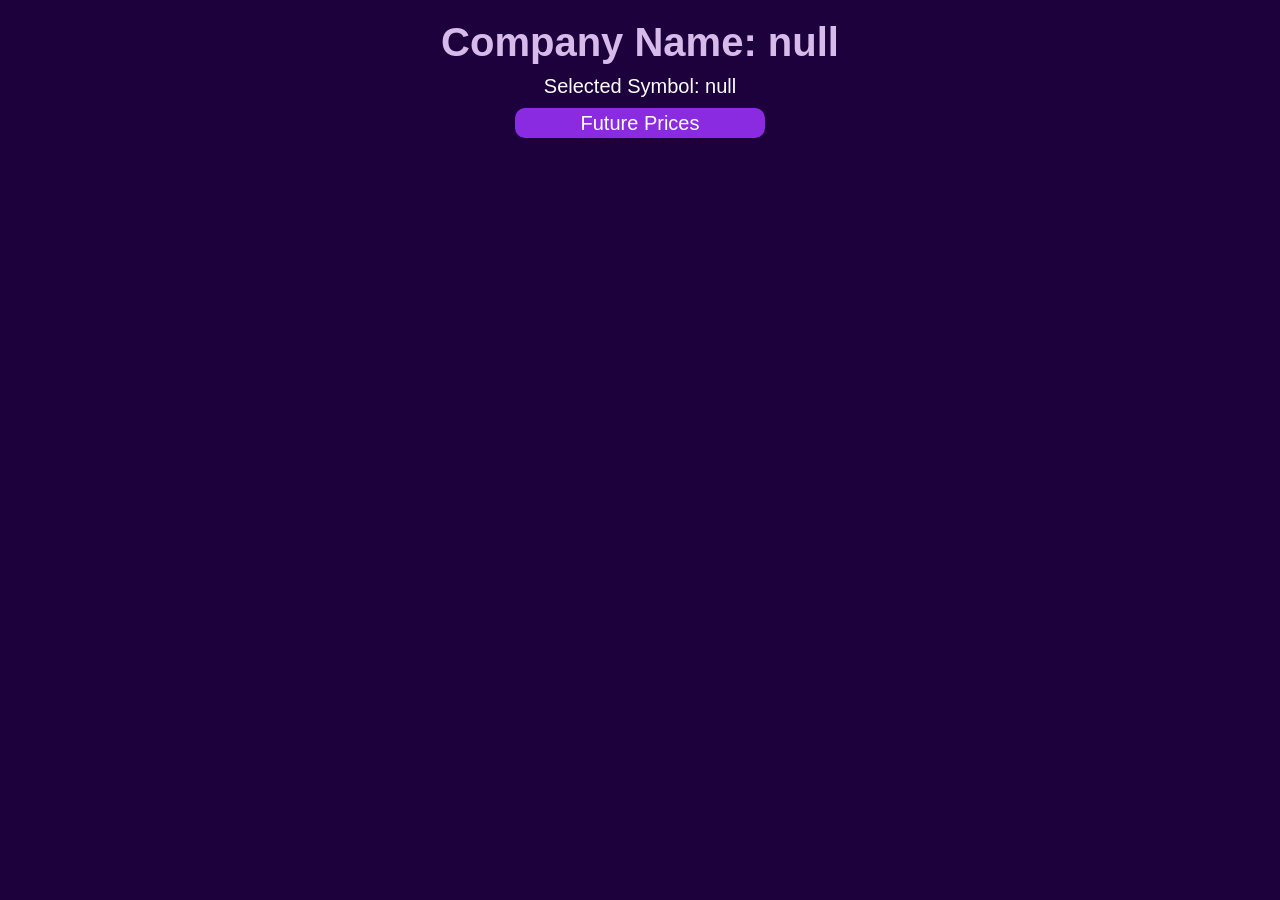
<file: Project Source Code/HTML/Chart4.html>
<!DOCTYPE html>
<html lang="en">
<head>
    <meta charset="UTF-8">
    <meta name="viewport" content="width=device-width, initial-scale=1.0">
    <title>New Page</title>
    <!-- Include Plotly.js CDN -->
    <script src="https://cdn.plot.ly/plotly-latest.min.js"></script>
    <style>
        body {
            font-family: Arial, sans-serif;
            background-color: rgb(28, 1, 61);
            color: #ffffff;
            margin: 0;
            padding: 0;
            text-align: center;
            font-size: 20px;
            
        }

        h1 {
            color: #d7bae9;
            text-align: center;
            margin-top: 20px;
        }

        .chart-container {
            margin: 20px auto;
            width: 80%;
            background-color: #fff;
            border-radius: 8px;
            box-shadow: 0 4px 6px rgba(0, 0, 0, 0.1);
            overflow: hidden;
        }

        #selectedCompanyName,
        #selectedSymbol {
            text-align: center;
            margin-bottom: 10px;
        }
        button{
            height: 30px;
            width: 250px;
            background-color: blueviolet;
            color: #fff;
            text-align: center;
            margin-left: 0px;
            border: none;
            border-radius: 10px;
            box-shadow: 0 0 10px solid white;
            cursor: pointer;
        }
        a{
            color: white;
            text-decoration: none;
            font-size: 20px;
            font-family: Arial, Helvetica, sans-serif;
        }
    </style>
</head>
<body>
    <h1 id="selectedCompanyName"></h1>
    <div id="selectedSymbol"></div>
    <div>
        <button><a href="MLtest11.html">Future Prices</a></button>
    </div>


    <!-- Container for the Plotly line chart -->
    <div id="lineChart" class="chart-container"></div>

    <!-- Container for the Plotly bar chart -->
    <div id="barChart" class="chart-container"></div>

    <script>
        async function displayChartData() {
            var selectedSymbol = sessionStorage.getItem('selectedSymbol');
            var selectedCompanyName = sessionStorage.getItem('selectedCompanyName');

            var selectedSymbolDiv = document.getElementById('selectedSymbol');
            selectedSymbolDiv.textContent = 'Selected Symbol: ' + selectedSymbol;

            var selectedCompanyNameDiv = document.getElementById('selectedCompanyName');
            selectedCompanyNameDiv.textContent = 'Company Name: ' + selectedCompanyName;

            var lineChart = document.getElementById('lineChart');
            var barChart = document.getElementById('barChart');

            const apiUrl = `https://alpha-vantage.p.rapidapi.com/query?symbol=${selectedSymbol}&function=TIME_SERIES_DAILY_ADJUSTED&outputsize=compact&datatype=json`;
            const options = {
                method: 'GET',
                headers: {
                    'X-RapidAPI-Key': 'YOUR_API_KEY_HERE',
                    'X-RapidAPI-Host': 'alpha-vantage.p.rapidapi.com'
                }
            };
            try {
                const response = await fetch(apiUrl, options);
                const result = await response.json();

                // Extracting data for the line chart
                const dates = Object.keys(result['Time Series (Daily)']).reverse();
                const openPrices = dates.map(date => result['Time Series (Daily)'][date]['1. open']);
                const closePrices = dates.map(date => result['Time Series (Daily)'][date]['4. close']);
                const highPrices = dates.map(date => result['Time Series (Daily)'][date]['2. high']);
                const lowPrices = dates.map(date => result['Time Series (Daily)'][date]['3. low']);

                // Create traces for the line chart
                const traceOpen = {
                    x: dates,
                    y: openPrices,
                    mode: 'lines',
                    name: 'Open',
                };

                const traceClose = {
                    x: dates,
                    y: closePrices,
                    mode: 'lines',
                    name: 'Close',
                };

                const traceHigh = {
                    x: dates,
                    y: highPrices,
                    mode: 'lines',
                    name: 'High',
                };

                const traceLow = {
                    x: dates,
                    y: lowPrices,
                    mode: 'lines',
                    name: 'Low',
                };

                // Combine traces for the line chart
                const lineChartData = [traceOpen, traceClose, traceHigh, traceLow];

                // Define layout for the line chart
                const lineChartLayout = {
                    title: 'Stock Prices Over Time',
                    xaxis: {
                        title: 'Date',
                        type: 'category',
                    },
                    yaxis: {
                        title: 'Price',
                    },
                };

                // Plot the line chart
                Plotly.newPlot(lineChart, lineChartData, lineChartLayout);

                // Extracting data for the bar chart (volume)
                const volumes = dates.map(date => result['Time Series (Daily)'][date]['6. volume']);

                // Create trace for the bar chart (volume)
                const traceVolume = {
                    x: dates,
                    y: volumes,
                    type: 'bar',
                    name: 'Volume',
                };

                // Combine trace for the bar chart
                const barChartData = [traceVolume];

                // Define layout for the bar chart
                const barChartLayout = {
                    title: 'Stock Volume Over Time',
                    xaxis: {
                        title: 'Date',
                        type: 'category',
                    },
                    yaxis: {
                        title: 'Volume',
                    },
                };

                // Plot the bar chart
                Plotly.newPlot(barChart, barChartData, barChartLayout);

            } catch (error) {
                console.error('Error fetching chart data:', error);
            }
        }

        // Call function to display chart data when page loads
        displayChartData();
    </script>
</body>
</html>
</file>
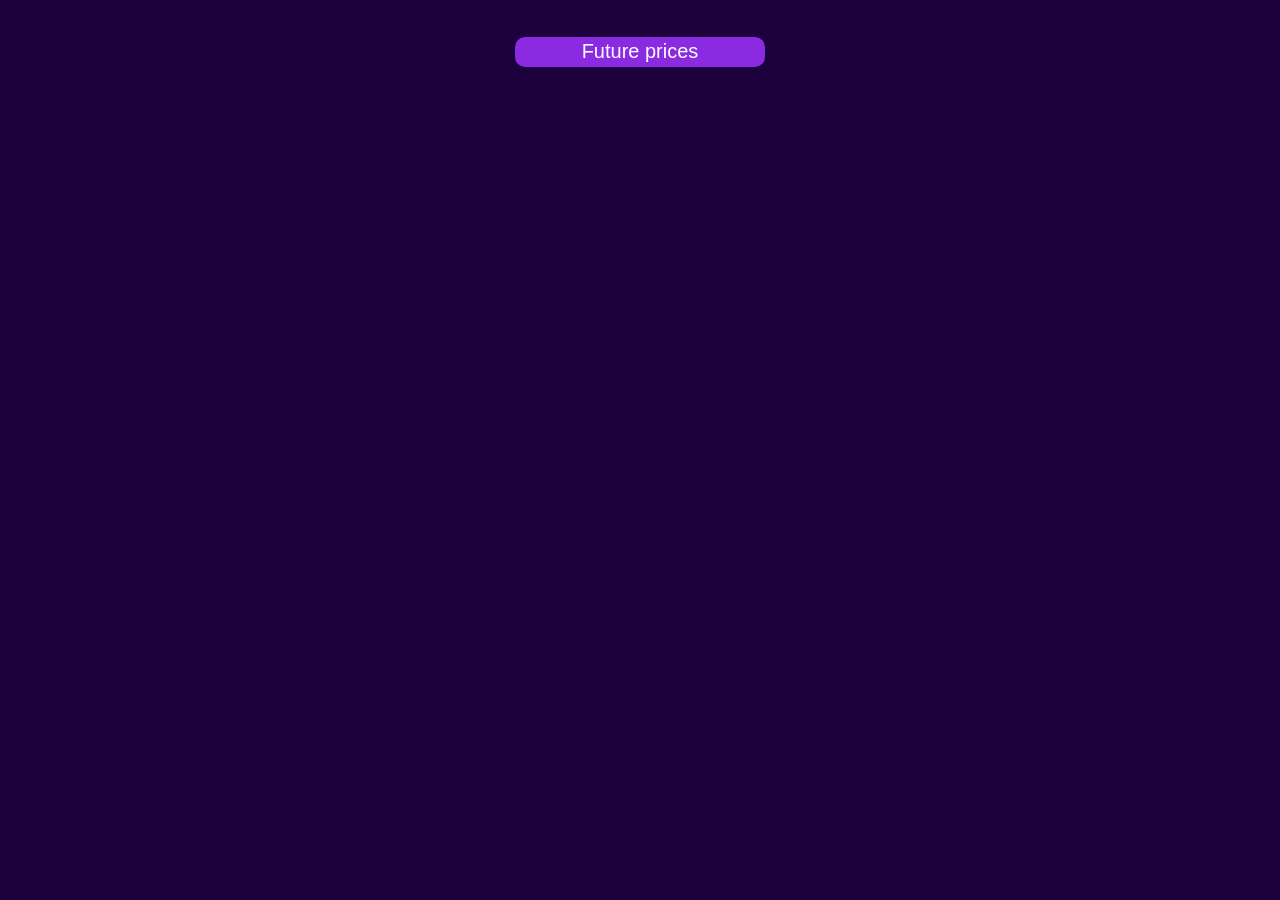
<file: Project Source Code/HTML/forex_chart.html>
<!DOCTYPE html>
<html lang="en">
<head>
    <meta charset="UTF-8">
    <meta name="viewport" content="width=device-width, initial-scale=1.0">
    <title>Forex Chart</title>
    <!-- Include Plotly.js CDN -->
    <script src="https://cdn.plot.ly/plotly-latest.min.js"></script>
    <style>
       body {
            font-family: Arial, sans-serif;
            background-color: rgb(28, 1, 61);
            margin: 0;
            padding: 0;
            color: #fff;
            text-align: center;
            font-size: 20px;
            font-family: Arial, Helvetica, sans-serif;
            font-weight: 500;
        }

        h1 {
            color: #d7bae9;
            text-align: center;
            margin-top: 20px;
        }

        .chart-container {
            margin: 20px auto;
            width: 80%;
            background-color: #fff;
            border-radius: 8px;
            box-shadow: 0 4px 6px rgba(0, 0, 0, 0.1);
            overflow: hidden;
        }


        #selectedCompanyName,
        #selectedSymbol {
            text-align: center;
            margin-bottom: 10px;
        }
        button{
            height: 30px;
            width: 250px;
            background-color: blueviolet;
            color: #fff;
            text-align: center;
            border: none;
            border-radius: 10px;
            box-shadow: 0 0 10px solid white;
            cursor: pointer;
            margin-bottom: 30px;
            margin-top: 10px;
        }
        a{
            color: white;
            text-decoration: none;
            font-size: 20px;
            font-family: Arial, Helvetica, sans-serif;
        }
    </style>
</head>
<body>
    <h1 id="forexCurrencyName"></h1>
    <div id="forexSymbol"></div>
    <div>
        <button><a href="forex_ML.html">Future prices</a></button>
    </div>
    <!-- Container for the Plotly line chart -->
    <div id="lineChart"></div>

    <!-- Create a div where the chart will be rendered -->
    <div id="chart"></div>

    <script> 
        var selectedForexSymbol = sessionStorage.getItem('selectedForexSymbol');
        var selectedForexName = sessionStorage.getItem('selectedForexName');

        async function displayChartData() {
            if (!selectedForexSymbol || !selectedForexName) {
                console.error('Selected forex symbol or name not found in session storage.');
                return;
            }

            var selectedSymbolDiv = document.getElementById('forexSymbol');
            selectedSymbolDiv.textContent = 'Selected Symbol: ' + selectedForexSymbol;

            var selectedCompanyNameDiv = document.getElementById('forexCurrencyName');
            selectedCompanyNameDiv.textContent = 'Currency Name: ' + selectedForexName;

            var lineChart = document.getElementById('lineChart');

            const apiUrl = `https://alpha-vantage.p.rapidapi.com/query?from_symbol=${selectedForexSymbol}&function=FX_DAILY&to_symbol=INR&outputsize=compact&datatype=json`;
            const options = {
                method: 'GET',
                headers: {
                    'X-RapidAPI-Key': 'your api key here',
                    'X-RapidAPI-Host': 'alpha-vantage.p.rapidapi.com'
                }
            };
            try {
                const response = await fetch(apiUrl, options);
                const result = await response.json();
                console.log(result);
                // Check if 'Time Series (Daily)' exists in the result
                if ('Time Series FX (Daily)' in result) {
                    // Extracting data for the line chart
                    const dates = Object.keys(result['Time Series FX (Daily)']).reverse();
                    const openPrices = dates.map(date => result['Time Series FX (Daily)'][date]['1. open']);
                    const closePrices = dates.map(date => result['Time Series FX (Daily)'][date]['4. close']);
                    const highPrices = dates.map(date => result['Time Series FX (Daily)'][date]['2. high']);
                    const lowPrices = dates.map(date => result['Time Series FX (Daily)'][date]['3. low']);

                    // Create traces for the line chart
                    const traceOpen = {
                        x: dates,
                        y: openPrices,
                        mode: 'lines',
                        name: 'Open',
                    };

                    const traceClose = {
                        x: dates,
                        y: closePrices,
                        mode: 'lines',
                        name: 'Close',
                    };

                    const traceHigh = {
                        x: dates,
                        y: highPrices,
                        mode: 'lines',
                        name: 'High',
                    };

                    const traceLow = {
                        x: dates,
                        y: lowPrices,
                        mode: 'lines',
                        name: 'Low',
                    };

                    // Combine traces for the line chart
                    const lineChartData = [traceOpen, traceClose, traceHigh, traceLow];

                    // Define layout for the line chart
                    const lineChartLayout = {
                        title: 'Forex Prices Over Time',
                        xaxis: {
                            title: 'Date',
                            type: 'category',
                        },
                        yaxis: {
                            title: 'Price',
                        },
                    };

                    // Plot the line chart
                    Plotly.newPlot(lineChart, lineChartData, lineChartLayout);

                    // Start updating the chart every minute
                    setTimeout(updateChart, 60000);
                } else {
                    console.error('Time Series FX (Daily) not found in API response:', result);
                }
            } catch (error) {
                console.error('Error fetching chart data:', error);
            }
        }

        // Call function to display chart data when page loads
        displayChartData();

        // Function to fetch new data and update the chart
        async function updateChart() {
    const url = `https://alpha-vantage.p.rapidapi.com/query?function=FX_INTRADAY&interval=1min&to_symbol=INR&from_symbol=${selectedForexSymbol}&datatype=json&outputsize=compact`;
    const options = {
      method: 'GET',
      headers: {
        'X-RapidAPI-Key': '6176fd1ec9msh37d20c700830fd4p15dd10jsn37e29191f571',
        'X-RapidAPI-Host': 'alpha-vantage.p.rapidapi.com'
      }
    };

    try {
      const response = await fetch(url, options);
      const data = await response.json();
      console.log(data)
      // Extract relevant data from JSON
      const timestamps = Object.keys(data['Time Series FX (1min)']);
      const opens = timestamps.map(timestamp => parseFloat(data['Time Series FX (1min)'][timestamp]['1. open']));
      Plotly.newPlot('chart', [{
    x: [], // Placeholder for initial data
    y: [], // Placeholder for initial data
    type: 'scatter',
    mode: 'lines+markers'
  }]);
      // Update the chart with new data
      Plotly.restyle('chart', { x: [timestamps], y: [opens] });

      // Schedule the next update in 60 seconds (1 minute)
      setTimeout(updateChart, 60000);
    } catch (error) {
      console.error('Error fetching data:', error);
    }
  }

  // Initialize the chart

  // Start updating the chart
  updateChart();

    </script>
</body>
</html>
</file>
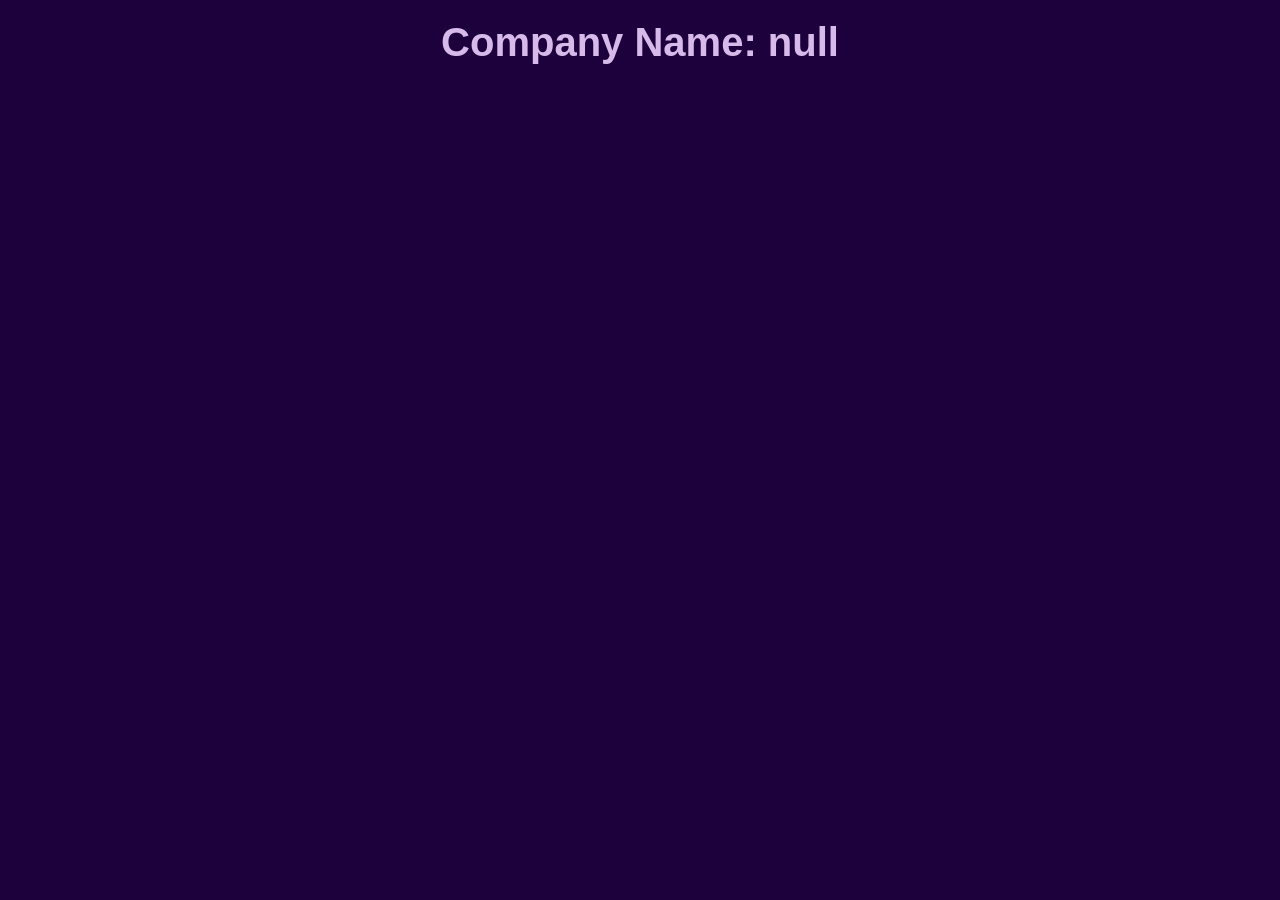
<file: Project Source Code/HTML/forex_ML.html>
<!DOCTYPE html>
<html lang="en">
<head>
    <meta charset="UTF-8">
    <meta name="viewport" content="width=device-width, initial-scale=1.0">
    <title>Currency Price Prediction</title>
    <!-- Import Plotly.js CDN -->
    <script src="https://cdn.plot.ly/plotly-latest.min.js"></script>
    <style>

       body {
            font-family: Arial, sans-serif;
            background-color: rgb(28, 1, 61);
            margin: 0;
            padding: 0;
            color: #fff;
            text-align: center;
            font-size: 20px;
            font-family: Arial, Helvetica, sans-serif;
            font-weight: 500;
        }

        h1 {
            color: #d7bae9;
            text-align: center;
            margin-top: 20px;
        }

        .chart-container {
            margin: 20px auto;
            width: 80%;
            background-color: #fff;
            border-radius: 8px;
            box-shadow: 0 4px 6px rgba(0, 0, 0, 0.1);
            overflow: hidden;
        }


        #selectedCompanyName,
        #selectedSymbol {
            text-align: center;
            margin-bottom: 10px;
        }
    </style>
</head>
<body>
    <h1 id="selectedCurrencyName"></h1>
    <div id="chart"></div>

    <script>
        // Function to preprocess JSON data and extract required parameters
        function preprocessData(jsonData) {
            const timeSeries = jsonData['Time Series FX (Daily)'];
            const dates = Object.keys(timeSeries).reverse(); // Reverse to get recent dates first
            const data = dates.map(date => {
                const entry = timeSeries[date];
                return {
                    open: parseFloat(entry['1. open']),
                    high: parseFloat(entry['2. high']),
                    low: parseFloat(entry['3. low']),
                    close: parseFloat(entry['4. close'])
                };
            });
            return data;
        }

        async function fetchData() {
            var selectedForexSymbol = sessionStorage.getItem('selectedForexSymbol');
            var selectedForexName = sessionStorage.getItem('selectedForexName');
            var selectedCurrencyNameDiv = document.getElementById('selectedCurrencyName');
            selectedCurrencyNameDiv.textContent = 'Company Name: ' + selectedForexName;
            const url = `https://alpha-vantage.p.rapidapi.com/query?from_symbol=${selectedForexSymbol}&function=FX_DAILY&to_symbol=INR&outputsize=compact&datatype=json`;
            const options = {
                method: 'GET',
                headers: {
                    'X-RapidAPI-Key': 'your api key here',
                    'X-RapidAPI-Host': 'alpha-vantage.p.rapidapi.com'
                }
            };

            try {
                const response = await fetch(url, options);
                const result = await response.json();
                displayData(result);
            } catch (error) {
                console.error(error);
            }
        }

        // Display the data and plot the predictions
        function displayData(apiData) {
            const jsonData = apiData;
            const dataForModel = preprocessData(jsonData);
            console.log('Data for Model:', dataForModel);

            // Calculate the moving averages for open and close prices
            const windowSize = 5;
            const movingAveragesOpen = [];
            const movingAveragesClose = [];

            for (let i = 0; i < dataForModel.length - windowSize + 1; i++) {
                const windowData = dataForModel.slice(i, i + windowSize);
                movingAveragesOpen.push(windowData.reduce((sum, val) => sum + val.open, 0) / windowSize);
                movingAveragesClose.push(windowData.reduce((sum, val) => sum + val.close, 0) / windowSize);
            }

            // Predict the prices for the next 7 days using the moving averages
            const predictedPrices = [];
            const predictedUpperBounds = [];
            const predictedLowerBounds = [];
            const predictedDates = [];

            const currentDate = new Date();
            for (let i = 0; i < 15; i++) {
                const date = new Date(currentDate);
                date.setDate(date.getDate() + i + 1);
                predictedDates.push(date.toDateString());

                const predictedPrice = (movingAveragesOpen[movingAveragesOpen.length - 1 - i] +
                                        movingAveragesClose[movingAveragesClose.length - 1 - i]) / 2;
                const lastHigh = dataForModel[dataForModel.length - 1 - i].high;
                const lastLow = dataForModel[dataForModel.length - 1 - i].low;
                const predictedUpperBound = Math.max(predictedPrice, lastHigh);
                const predictedLowerBound = Math.min(predictedPrice, lastLow);

                predictedPrices.push(predictedPrice);
                predictedUpperBounds.push(predictedUpperBound);
                predictedLowerBounds.push(predictedLowerBound);
            }

            // Plot the predictions using Plotly.js
            const tracePredicted = {
                x: predictedDates,
                y: predictedPrices,
                mode: 'lines',
                name: 'Predicted Price'
            };

            const traceUpperBound = {
                x: predictedDates,
                y: predictedUpperBounds,
                mode: 'lines',
                name: 'Predicted Upper Bound'
            };

            const traceLowerBound = {
                x: predictedDates,
                y: predictedLowerBounds,
                mode: 'lines',
                name: 'Predicted Lower Bound'
            };

            const plotData = [tracePredicted, traceUpperBound, traceLowerBound];
            const layout = {
                title: 'Currency Price Prediction',
                xaxis: {
                    title: 'Date'
                },
                yaxis: {
                    title: 'Price'
                }
            };

            Plotly.newPlot('chart', plotData, layout);
        }

        // Call the fetchData function when the page loads
        window.onload = fetchData;
    </script>
</body>
</html>
</file>
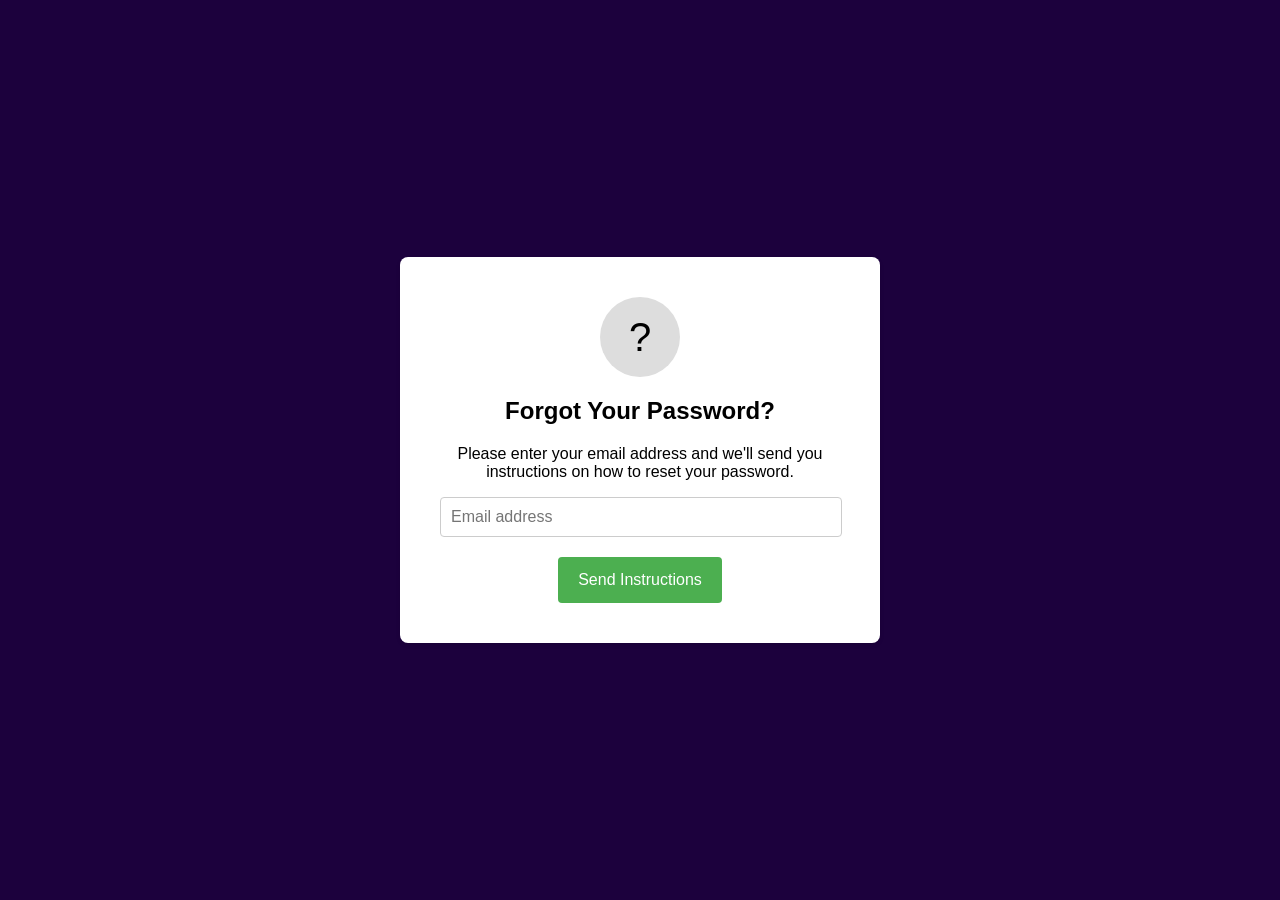
<file: Project Source Code/HTML/forgot.html>
<!DOCTYPE html>
<html lang="en">
<head>
<meta charset="UTF-8">
<meta name="viewport" content="width=device-width, initial-scale=1.0">
<title>Forgot Password</title>
<style>
  body {
    font-family: Arial, sans-serif;
    background-color: rgb(28, 1, 61);   
    margin: 0;
    padding: 0;
    display: flex;
    justify-content: center;
    align-items: center;
    height: 100vh;
  }

  .container {
    background-color: #fff;
    border-radius: 8px;
    box-shadow: 0 2px 4px rgba(0, 0, 0, 0.1);
    padding: 40px;
    text-align: center;
    max-width: 400px;
    width: 100%;
  }

  h1 {
    font-size: 24px;
    margin-bottom: 20px;
  }

  .icon {
    width: 80px;
    height: 80px;
    margin: 0 auto 20px;
    background-color: #ddd;
    border-radius: 50%;
    line-height: 80px;
    font-size: 40px;
  }

  .form-group {
    margin-bottom: 20px;
  }

  input {
    width: calc(100% - 20px);
    padding: 10px;
    border: 1px solid #ccc;
    border-radius: 4px;
    font-size: 16px;
  }

  button {
    background-color: #4CAF50;
    color: white;
    padding: 14px 20px;
    border: none;
    border-radius: 4px;
    cursor: pointer;
    font-size: 16px;
  }

  button:hover {
    background-color: #45a049;
  }
</style>
</head>
<body>

<div class="container">
  <div class="icon">?</div>
  <h1>Forgot Your Password?</h1>
  <p>Please enter your email address and we'll send you instructions on how to reset your password.</p>
  <form>
    <div class="form-group">
      <input type="email" placeholder="Email address" required>
    </div>
    <button type="submit">Send Instructions</button>
  </form>
</div>

</body>
</html>
</file>
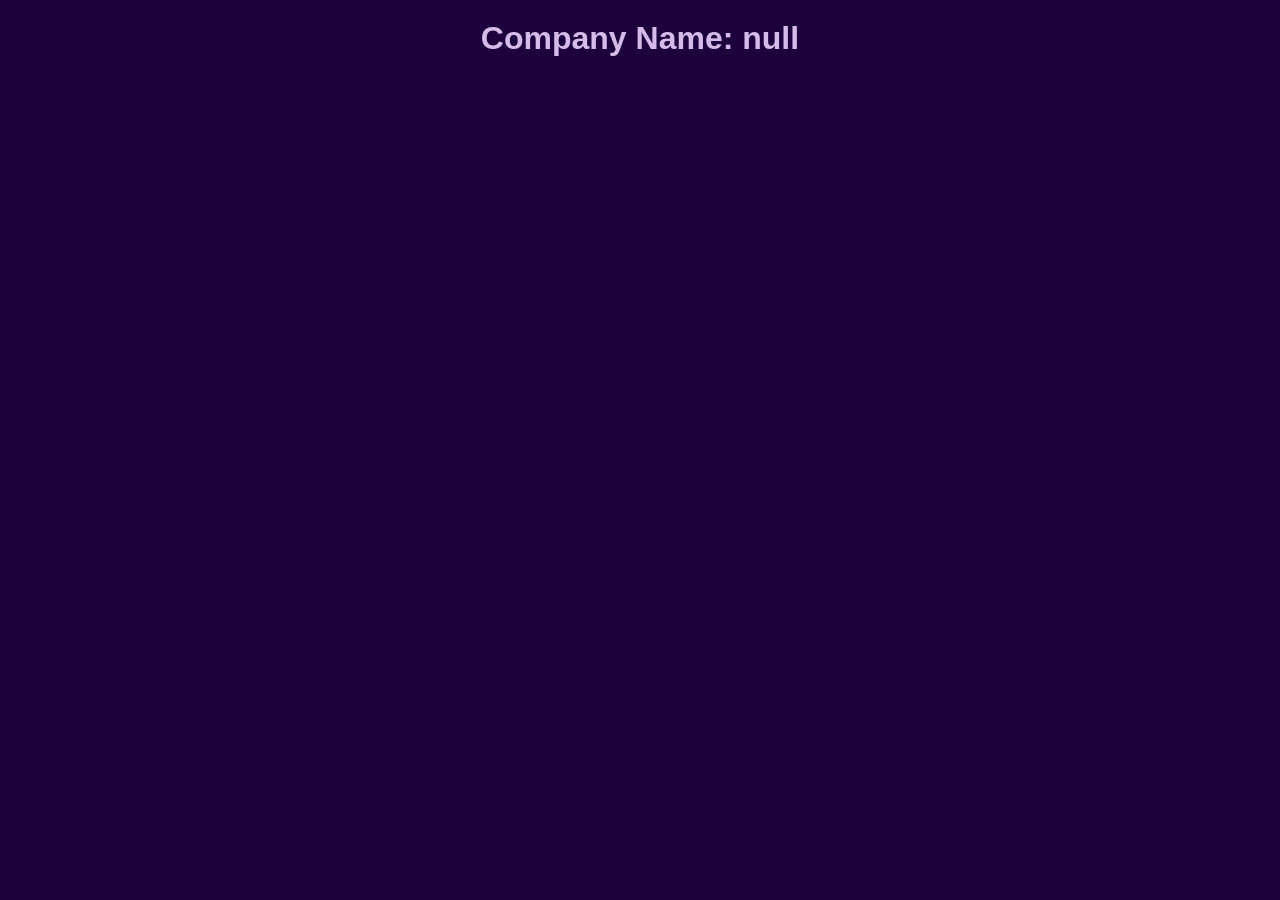
<file: Project Source Code/HTML/MLtest11.html>
<!DOCTYPE html>
<html lang="en">
<head>
    <meta charset="UTF-8">
    <meta name="viewport" content="width=device-width, initial-scale=1.0">
    <title>Stock Price Prediction</title>
    <!-- Import Plotly.js CDN -->
    <script src="https://cdn.plot.ly/plotly-latest.min.js"></script>
</head>

<style>
      body {
            font-family: Arial, sans-serif;
            background-color: rgb(28, 1, 61);
            color: #aa3939;
            margin: 0;
            padding: 0;
        }

        h1 {
            color: #d7bae9;
            text-align: center;
            margin-top: 20px;
        }

        .chart-container {
            margin: 20px auto;
            width: 80%;
            background-color: #fff;
            border-radius: 8px;
            box-shadow: 0 4px 6px rgba(0, 0, 0, 0.1);
            overflow: hidden;
        }

        #selectedCompanyName,
        #selectedSymbol {
            text-align: center;
            margin-bottom: 10px;
        }
</style>
<body>
    <h1 id="selectedCompanyName"></h1>
    <div id="chart"></div>

    <script>
        // Function to preprocess JSON data and extract required parameters
        function preprocessData(jsonData) {
            const timeSeries = jsonData['Time Series (Daily)'];
            const dates = Object.keys(timeSeries).reverse(); // Reverse to get recent dates first
            const data = dates.map(date => {
                const entry = timeSeries[date];
                return {
                    open: parseFloat(entry['1. open']),
                    high: parseFloat(entry['2. high']),
                    low: parseFloat(entry['3. low']),
                    close: parseFloat(entry['4. close'])
                };
            });
            return data;
        }

        async function fetchData() {
            var selectedSymbol = sessionStorage.getItem('selectedSymbol');
            var selectedCompanyName = sessionStorage.getItem('selectedCompanyName');
            var selectedCompanyNameDiv = document.getElementById('selectedCompanyName');
            selectedCompanyNameDiv.textContent = 'Company Name: ' + selectedCompanyName;
            const url = `https://alpha-vantage.p.rapidapi.com/query?symbol=${selectedSymbol}&function=TIME_SERIES_DAILY_ADJUSTED&outputsize=compact&datatype=json`;
            const options = {
                method: 'GET',
                headers: {
                    'X-RapidAPI-Key': 'YOUR_API_KEY_HERE',
                    'X-RapidAPI-Host': 'alpha-vantage.p.rapidapi.com'
                }
            };

            try {
                const response = await fetch(url, options);
                const result = await response.json();
                displayData(result);
            } catch (error) {
                console.error(error);
            }
        }

        // Display the data and plot the predictions
        function displayData(apiData) {
            const jsonData = apiData;
            const dataForModel = preprocessData(jsonData);
            console.log('Data for Model:', dataForModel);

            // Calculate the moving averages for open and close prices
            const windowSize = 5;
            const movingAveragesOpen = [];
            const movingAveragesClose = [];

            for (let i = 0; i < dataForModel.length - windowSize + 1; i++) {
                const windowData = dataForModel.slice(i, i + windowSize);
                movingAveragesOpen.push(windowData.reduce((sum, val) => sum + val.open, 0) / windowSize);
                movingAveragesClose.push(windowData.reduce((sum, val) => sum + val.close, 0) / windowSize);
            }

            // Predict the prices for the next 7 days using the moving averages
            const predictedPrices = [];
            const predictedUpperBounds = [];
            const predictedLowerBounds = [];
            const predictedDates = [];

            const currentDate = new Date();
            for (let i = 0; i < 15; i++) {
                const date = new Date(currentDate);
                date.setDate(date.getDate() + i + 1);
                predictedDates.push(date.toDateString());

                const predictedPrice = (movingAveragesOpen[movingAveragesOpen.length - 1 - i] +
                                        movingAveragesClose[movingAveragesClose.length - 1 - i]) / 2;
                const lastHigh = dataForModel[dataForModel.length - 1 - i].high;
                const lastLow = dataForModel[dataForModel.length - 1 - i].low;
                const predictedUpperBound = Math.max(predictedPrice, lastHigh);
                const predictedLowerBound = Math.min(predictedPrice, lastLow);

                predictedPrices.push(predictedPrice);
                predictedUpperBounds.push(predictedUpperBound);
                predictedLowerBounds.push(predictedLowerBound);
            }

            // Plot the predictions using Plotly.js
            const tracePredicted = {
                x: predictedDates,
                y: predictedPrices,
                mode: 'lines',
                name: 'Predicted Price'
            };

            const traceUpperBound = {
                x: predictedDates,
                y: predictedUpperBounds,
                mode: 'lines',
                name: 'Predicted Upper Bound'
            };

            const traceLowerBound = {
                x: predictedDates,
                y: predictedLowerBounds,
                mode: 'lines',
                name: 'Predicted Lower Bound'
            };

            const plotData = [tracePredicted, traceUpperBound, traceLowerBound];
            const layout = {
                title: 'Stock Price Prediction',
                xaxis: {
                    title: 'Date'
                },
                yaxis: {
                    title: 'Price'
                }
            };

            Plotly.newPlot('chart', plotData, layout);
        }

        // Call the fetchData function when the page loads
        window.onload = fetchData;
    </script>
</body>
</html>
</file>
